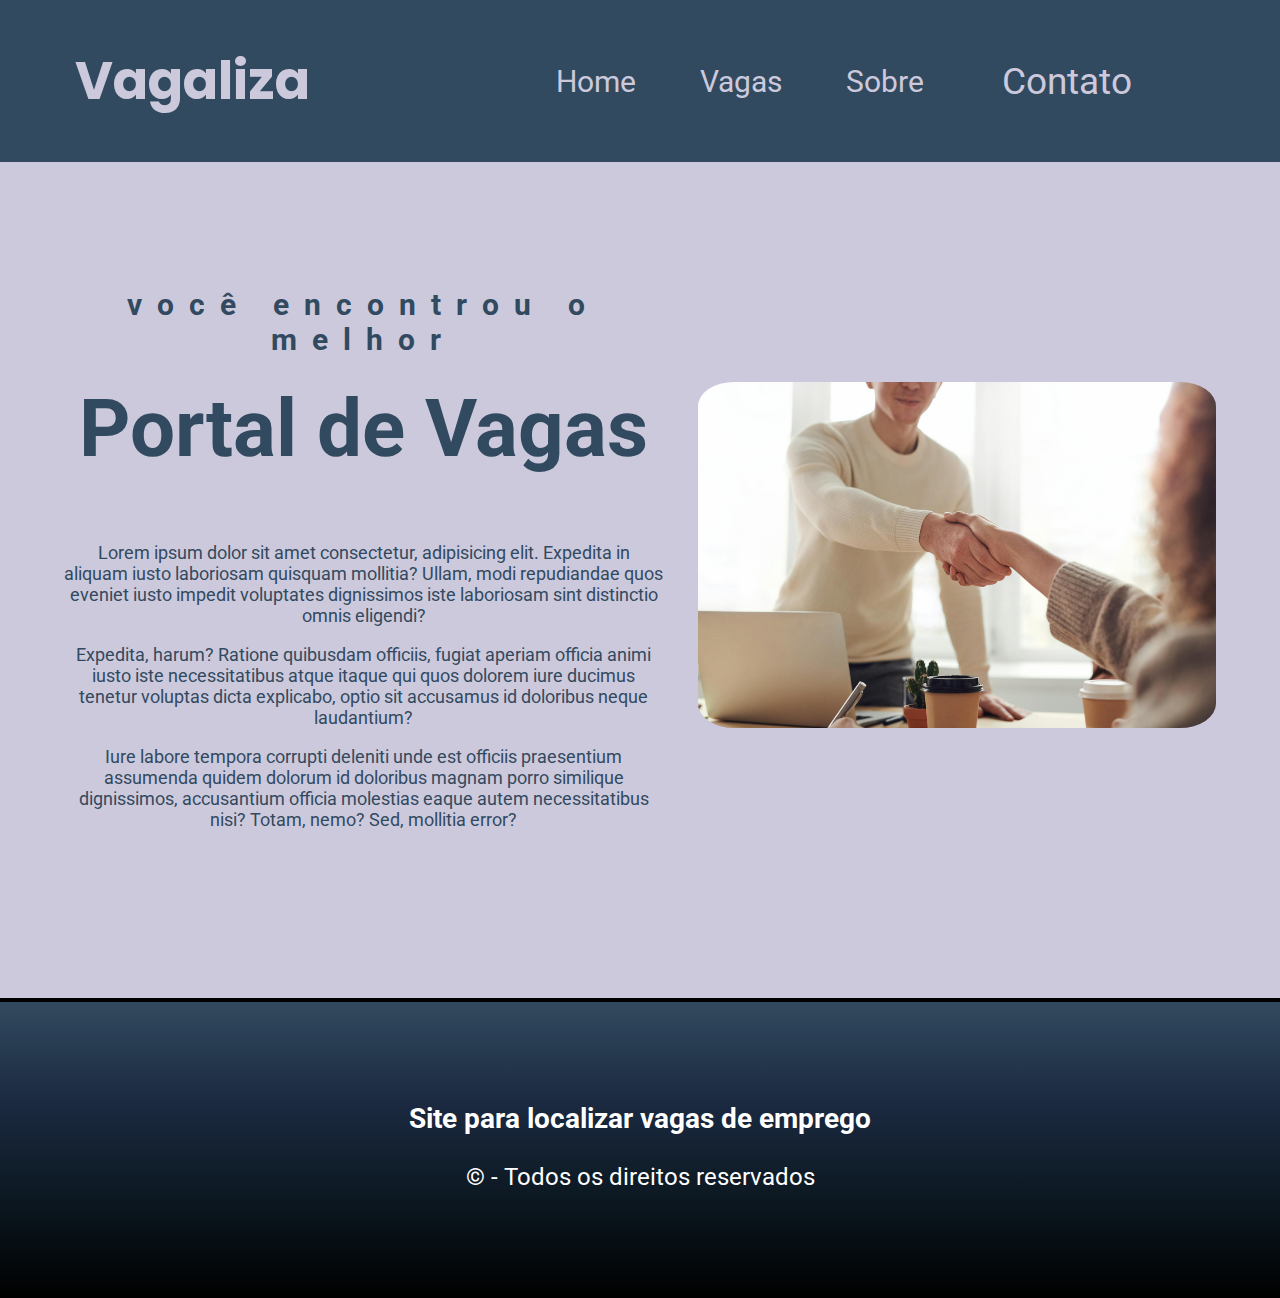
<file: project/index.html>
<!DOCTYPE html>
<html lang="p-br">

<head>
    <meta charset="UTF-8">
    <meta name="viewport" content="width=device-width, initial-scale=1.0">
    <link rel="stylesheet" href="css/style.css">
    <title>Vagas de Emprego</title>
</head>

<body>
    <!-- NAVBAR -->
    <nav>
        <div class="logo">
            <h1>Vagaliza</h1>
        </div>

        <div class="menu">
            <ul>
                <li><a href="index.html">Home</a></li>
                <li><a href="vagas.html">Vagas</a></li>
                <li><a href="sobre.html">Sobre</a></li>
                <li id="contato"><a href="#">Contato</a></li>
            </ul>
        </div>
    </nav>

    
    <main class="main-index">
        <div class="headline">
            <h2 style="letter-spacing: 15px; font-size: 30px;">você encontrou o melhor</h2>
            <h2 style="font-size: 80px; margin-top: 0;">Portal de Vagas</h2>
            <p>Lorem ipsum dolor sit amet consectetur, adipisicing elit. Expedita in aliquam iusto laboriosam quisquam mollitia? Ullam, modi repudiandae quos eveniet iusto impedit voluptates dignissimos iste laboriosam sint distinctio omnis eligendi?</p>
            <p>Expedita, harum? Ratione quibusdam officiis, fugiat aperiam officia animi iusto iste necessitatibus atque itaque qui quos dolorem iure ducimus tenetur voluptas dicta explicabo, optio sit accusamus id doloribus neque laudantium?</p>
            <p>Iure labore tempora corrupti deleniti unde est officiis praesentium assumenda quidem dolorum id doloribus magnam porro similique dignissimos, accusantium officia molestias eaque autem necessitatibus nisi? Totam, nemo? Sed, mollitia error?</p>
        </div>
        <div class="head-img">
            <img src="/project/img/img-fundo.jpg" alt="Imagem representando um acordo sendo fechado"
            width="100%"
            style="border-radius: 7%;">
        </div>
    </main>

    <footer>
        <div class="footer">
            <h3 style="margin-top: 100px; font-size: 28px;">Site para localizar vagas de emprego</h3>
            <p style="font-size: 24px;">&copy; - Todos os direitos reservados</p>
        </div>
    </footer>
</body>

</html>
</file>
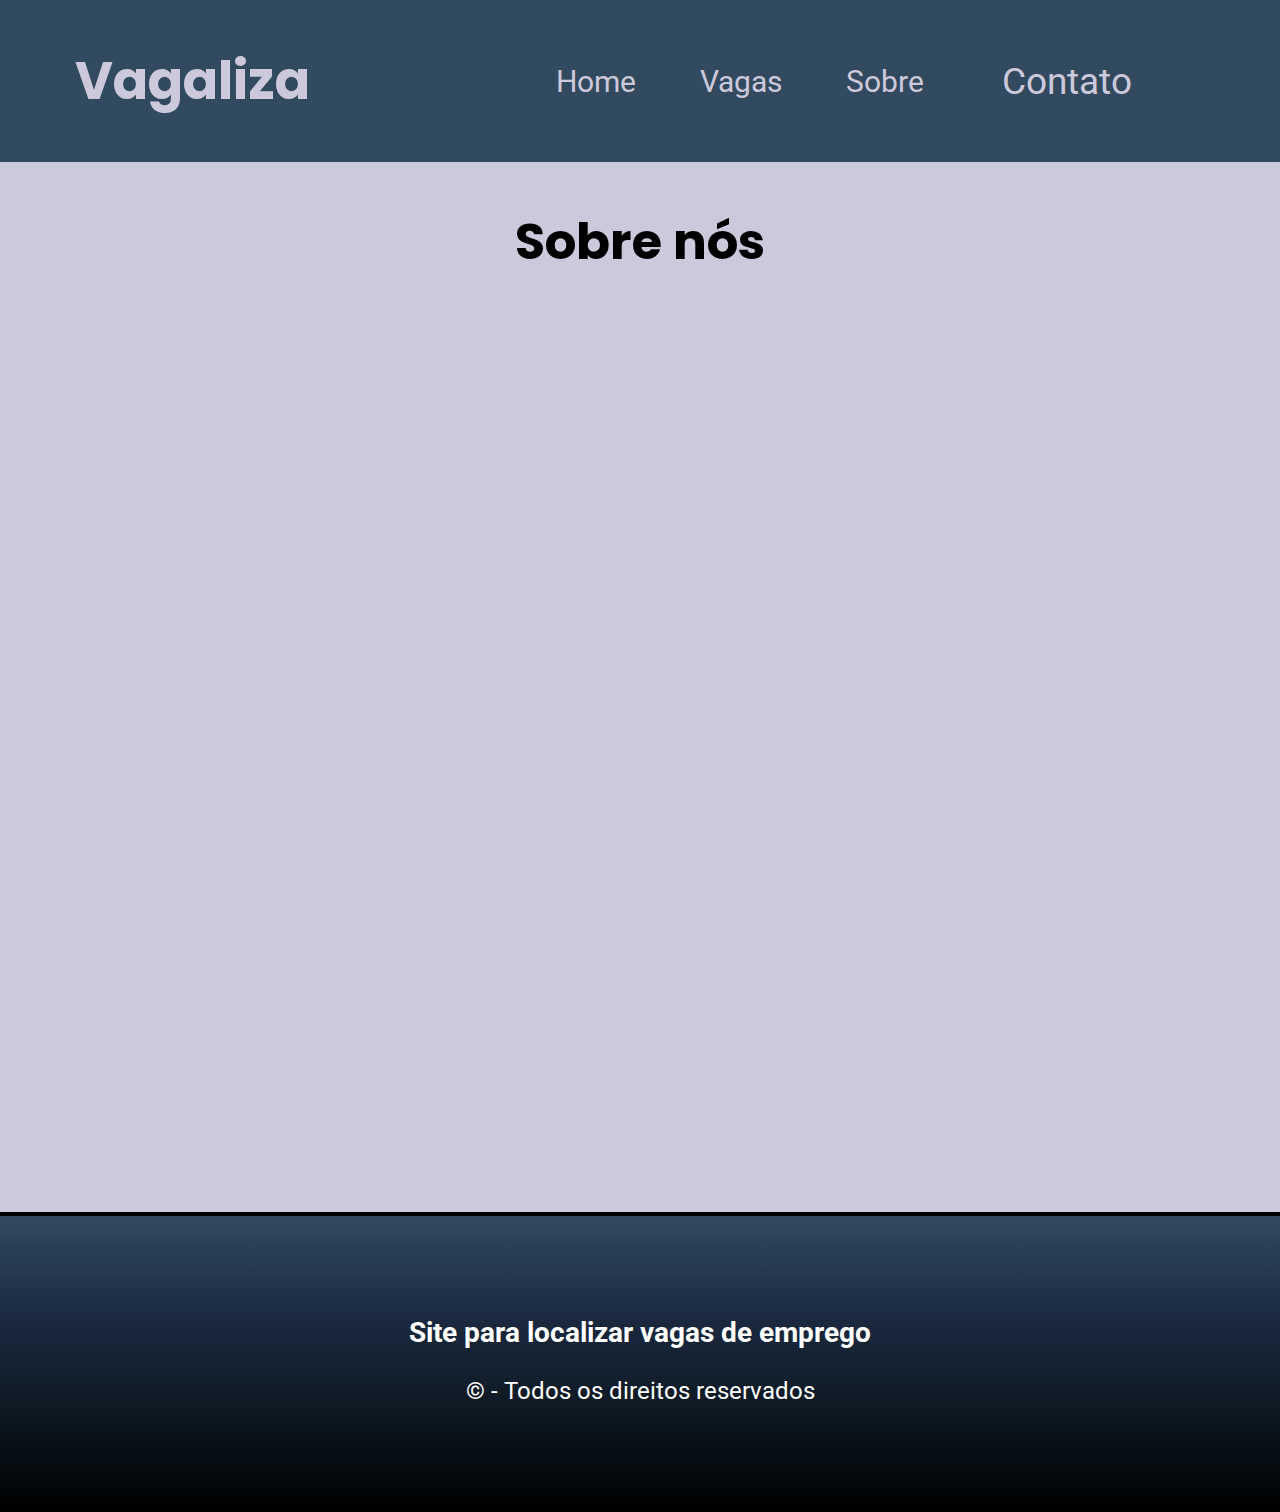
<file: project/sobre.html>
<!DOCTYPE html>
<html lang="pt-br">

<head>
    <meta charset="UTF-8">
    <meta name="viewport" content="width=device-width, initial-scale=1.0">
    <link rel="stylesheet" href="css/style.css">
    <title>Sobre nós</title>
</head>

<body>
    <!-- NAVBAR -->
    <nav>
        <div class="logo">
            <h1>Vagaliza</h1>
        </div>

        <div class="menu">
            <ul>
                <li><a href="index.html">Home</a></li>
                <li><a href="vagas.html">Vagas</a></li>
                <li><a href="sobre.html">Sobre</a></li>
                <li id="contato"><a href="#">Contato</a></li>
            </ul>
        </div>
    </nav>
    
    <main class="main-sobre">

        <h2>Sobre nós</h2>

    </main>

    <footer>
        <div class="footer">
            <h3 style="margin-top: 100px; font-size: 28px;">Site para localizar vagas de emprego</h3>
            <p style="font-size: 24px;">&copy; - Todos os direitos reservados</p>
        </div>
    </footer>
</body>

</html>
</file>
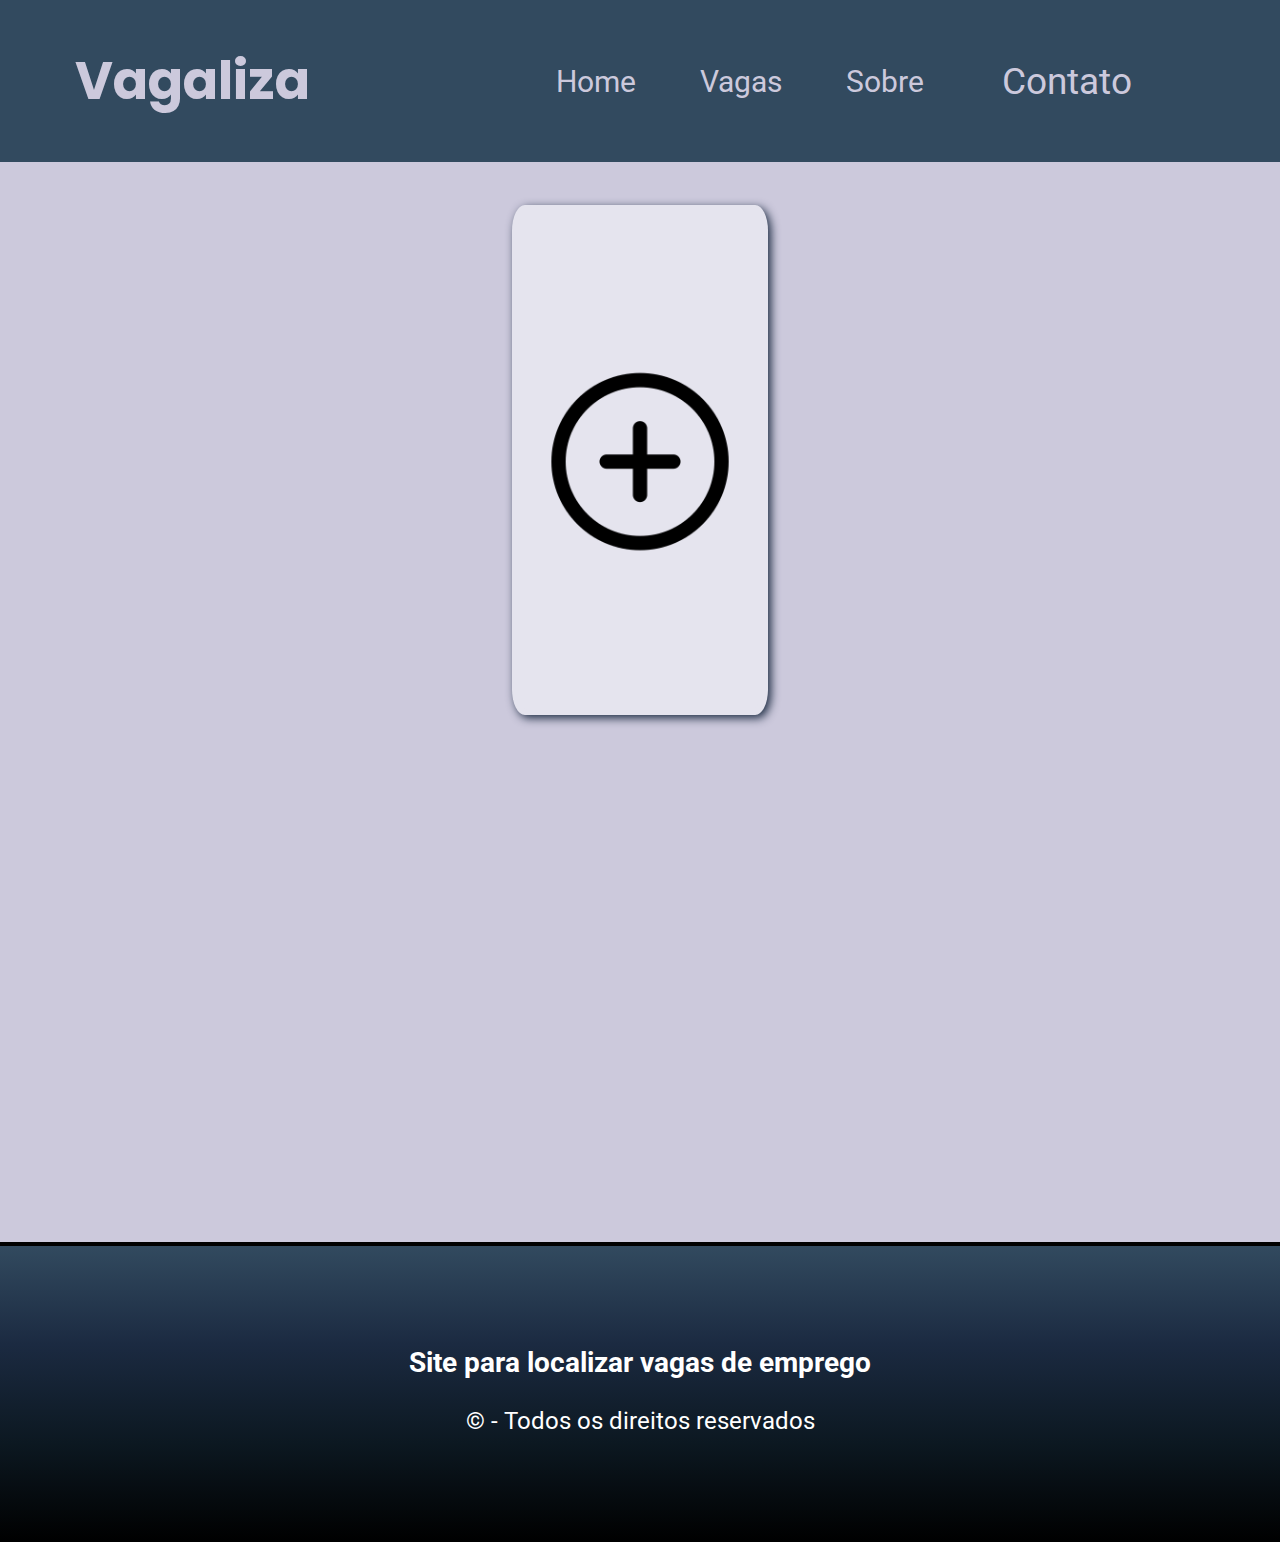
<file: project/vagas.html>
<!DOCTYPE html>
<html lang="pt-br">

<head>
    <meta charset="UTF-8">  
    <meta name="viewport" content="width=device-width, initial-scale=1.0">
    <link rel="stylesheet" href="css/style.css">
    <title>Página de Vagas</title>
</head>

<body>

    <div id="abso" class="abso hidden">
        <div class="overlay"></div>
        <div class="confirmacao">
            <h4 style="font-size: 20px;">Obrigado pela candidatura!</h4>
            <p style="margin: 0;">Te daremos mais informações quando possível!</p>
            <button onclick="fecharOverlay()">Fechar</button>
        </div>
    </div>


    <div id="abso2" class="abso2 hidden">
        <div id="addvaga" class="vaga hidden">
            <h2 style="margin-top:0;">Nova vaga</h2>
            <label for="titulo">Titulo da Vaga:</label>
            <input id="titulo" type="text" placeholder="Escreva aqui o titulo da vaga">
            <p id="titulovazio" class="hidden" style="margin: 5px 0 0 0; padding: 0; color: red;">O titulo da vaga não pode estar vazio</p>
            <label style="margin-top: 15px; margin-bottom: 0px;" for="salario">Salário:</label>
            <input id="salario" type="text" placeholder="Escreva aqui o salário">
            <p id="salariovazio" class="hidden" style="margin: 5px 0 0 0; padding: 0; color: red;">O salario da vaga não pode estar vazio</p>
            <label style="margin-top: 15px; margin-bottom: 0px;" for="requisitos">Requisitos:</label>
            <input id="requisitos" type="text" placeholder="Escreva aqui os requisitos">
            <button onclick="confirmarVaga()" id="confirmar">Confirmar</button>
        </div>
        <div id="overlayfraca" class="overlayfraca"></div>
    </div>

    <!-- NAVBAR -->
    <nav>
        <div class="logo">
            <h1>Vagaliza</h1>
        </div>

        <div class="menu">
            <ul>
                <li><a href="index.html">Home</a></li>
                <li><a href="vagas.html">Vagas</a></li>
                <li><a href="sobre.html">Sobre</a></li>
                <li id="contato"><a href="#">Contato</a></li>
            </ul>
        </div>
    </nav>

    <main id="main" class="main-vagas">
        <!-- <p id="texto-vagas" style="font-size: 60px; margin-top: 200px;">Nenhuma Vaga Disponível no Momento!</p> -->

        <!-- Botão de adicionar vaga -->
        <div id="addcard" class="addCard">
            <button onclick="addVaga()">
                <img src="img/botao-adicionar.png" alt="Adicionar Vaga" width="100%">
            </button>
        </div>

    </main>

    <footer>
        <div class="footer">
            <h3 style="margin-top: 100px; font-size: 28px;">Site para localizar vagas de emprego</h3>
            <p style="font-size: 24px;">&copy; - Todos os direitos reservados</p>
        </div>
    </footer>

    <script src="js/controls.js"></script>
</body>

</html>
</file>
<file: project/css/style.css>
/* PALLETE */
/* CORES DAS MAIS ESCURAS PRAS MAIS CLARAS */
/* #000000, #0C1821, #1B2A41, #324A5F, #CCC9DC*/

@import url('https://fonts.googleapis.com/css2?family=Poppins:ital,wght@0,100;0,200;0,300;0,400;0,500;0,600;0,700;0,800;0,900;1,100;1,200;1,300;1,400;1,500;1,600;1,700;1,800;1,900&family=Roboto:ital,wght@0,100..900;1,100..900&display=swap');

* {
    box-sizing: border-box;
}

body {
    margin: 0;
    padding: 0;
    font-family: "Roboto", sans-serif;
    background-color: #CCC9DC;
    z-index: 1;
}

nav {
    display: flex;
    /* border: 1px solid red; */
    width: 100%;
    background-color: #324A5F;
    height: 18vh;
}

.logo {
    display: flex;
    /* border: 1px solid green; */
    flex: 30%;
    justify-content: center;
    align-items: center;
}

.logo h1 {
    font-size: 52px;
    /* border: 1px solid red; */
    color: #CCC9DC;
    font-family: "Poppins", sans-serif;
}

.menu {
    flex: 70%;
    /* border: 1px solid yellow; */
    align-content: center;
}

.menu ul {
    list-style-type: none;
    display: flex;
    /* border: 1px solid orange; */
    justify-content: end;
}

.menu li {
    /* border: 1px solid black; */
    display: flex;
    justify-content: center;
    align-items: center;
    margin: 10px;
    color: black;
    font-size: 30px;
}

#contato {
    margin-right: 15%;
    margin-left: 3%;
    font-size: 37px;
}

#contato a {
    padding: 22px 20px;
}

.menu a {
    /* border: 1px solid blue; */
    text-decoration: none;
    padding: 16px 22px;
    color: #CCC9DC;
}

.menu a:hover {
    background-color: #1B2A41;
    color: white;
    /* border-top: 4px solid #0C1821; */
    /* padding: 12px 22px 16px 22px; */
}

.main-index {
    display: flex;
    margin-top: 100px;
    margin-left: 5%;
    margin-right: 5%;
}

.headline {
    text-align: center;
    flex: 47%;
    /* border: 1px solid red; */
    color: #324A5F;
    margin-right: 3%;
}

.headline>p {
    font-size: 18px;
}

.head-img {
    flex: 40%;
    display: flex;
    justify-content: center;
    align-items: center;
    /* border: 1px solid red; */
}



.footer {
    width: 100%;
    text-align: center;
    margin-top: 150px;
    margin-bottom: 0px;
    background-image: linear-gradient(#324A5F, #1B2A41, #0C1821, #000000);
    height: 300px;
    border-top: 4px solid black;
    color: #ffffff;
}

.main-vagas {
    /* height: 100vh; */
    /* Remova ou comente esta linha */
    min-height: 100vh;
    /* Adicione esta linha */
    margin-top: 30px;
    display: flex;
    flex-flow: row wrap;
    justify-content: center;
    width: 100%;
    font-family: "Poppins", sans-serif;
}

.addCard {
    height: 510px;
    display: flex;
    align-items: center;
    flex-flow: column wrap;
    box-shadow: 3px 3px 10px #1B2A41;
    background-color: #e5e4ee;
    /* Segunda opção de cor #ceff72 */
    width: 20%;
    border-radius: 5%;
    margin: 1% 2% 0 2%;
    cursor: pointer;
}

.addCard button {
    height: 100%;
    width: 100%;
    border: none;
    border-radius: 10%;
    background-color: #e5e4ee;
    /* Segunda opção de cor #ceff72 */
    cursor: pointer;
}

.addCard button img {
    width: 100%;
    height: auto;
    display: block;
    cursor: pointer;
    /* <-- Adicionado */
}


.card {
    display: flex;
    height: 510px;
    display: flex;
    flex-flow: column wrap;
    box-shadow: 3px 3px 10px #1B2A41;
    background-color: #e5e4ee;
    width: 20%;
    padding: 1% 3% 1% 3%;
    border-radius: 5%;
    margin: 1% 2% 0 2%;
    justify-content: center;
    /* align-items: center; */
}

.card h2 {
    margin-top: 0;
    padding: 0;
    /* border: 1px solid red; */
}

.card button {
    display: flex;
    flex-flow: row nowrap;
    margin-top: 20px;
    align-self: center;
    padding: 20px 20px;
    color: #CCC9DC;
    background: #1B2A41;
    border: none;
    border-radius: 7px;
    cursor: pointer;
    font-size: 18px;
}

.abso {
    position: fixed;
    /* ou absolute, dependendo do caso */
    top: 0;
    left: 0;
    width: 100%;
    height: 100vh;
    /* ou 100% se o body/html já tiver 100% */
    display: flex;
    align-items: center;
    /* Alinha verticalmente */
    justify-content: center;
    /* Alinha horizontalmente */
    z-index: 3;
    /* acima da .overlay */
}

.overlay {
    position: fixed;
    background: rgba(0, 0, 0, 0.3);
    width: 100%;
    height: 100vh;
    z-index: 2;
}

.confirmacao {
    z-index: 3;
    display: flex;
    width: 20%;
    flex-flow: row wrap;
    justify-content: center;
    text-align: center;
    background-color: white;
    border-radius: 10px;
    padding: 20px;
    border: 2px solid black;
    font-family: "Poppins", sans-serif;
}


.confirmacao button {
    margin-top: 20px;
    padding: 10px 16px;
    border: 1px solid black;
    border-radius: 5px;
    cursor: pointer;
}


.vaga {
    top: 0;
    left: 0;
    display: flex;
    flex-flow: row wrap;
    width: 30%;
    background-color: #e5e4ee;
    box-shadow: 3px 3px 10px #1B2A41;
    height: 510px;
    justify-content: center;
    align-content: center;
    border-radius: 5%;
    z-index: 1;
    /* font-family: "Poppins", sans-serif; */

}

.vaga label,
input {
    margin-left: 80px;
    margin-right: 80px;
    flex: 60%;
    height: 35px;
    border: none;
    border-radius: 5px;
    font-family: "Poppins", sans-serif;
}

.vaga label {
    margin-top: 30px;
}

.vaga input {
    padding-left: 15px;
}

.vaga button {
    margin: 20px;
    font-family: "Poppins", sans-serif;
    padding: 10px 20px;
    font-size: 15px;
    border: 1px solid black;
    border-radius: 8px;
    cursor: pointer;
}


.overlayfraca {
    position: fixed;
    background-color: rgba(0, 0, 0, 0.1);
    width: 100%;
    height: 100vh;
}


.abso2 {
    position: fixed;
    display: flex;
    justify-content: center;
    align-items: center;
    width: 100%;
    height: 100vh;
}

.hidden {
    display: none !important;
}

.main-sobre {
    display: flex;
    justify-content: center;
    min-height: 100vh;
    font-family: "Poppins", sans-serif;
}

.main-sobre h2 {
    font-size: 50px;
    
}
</file>
